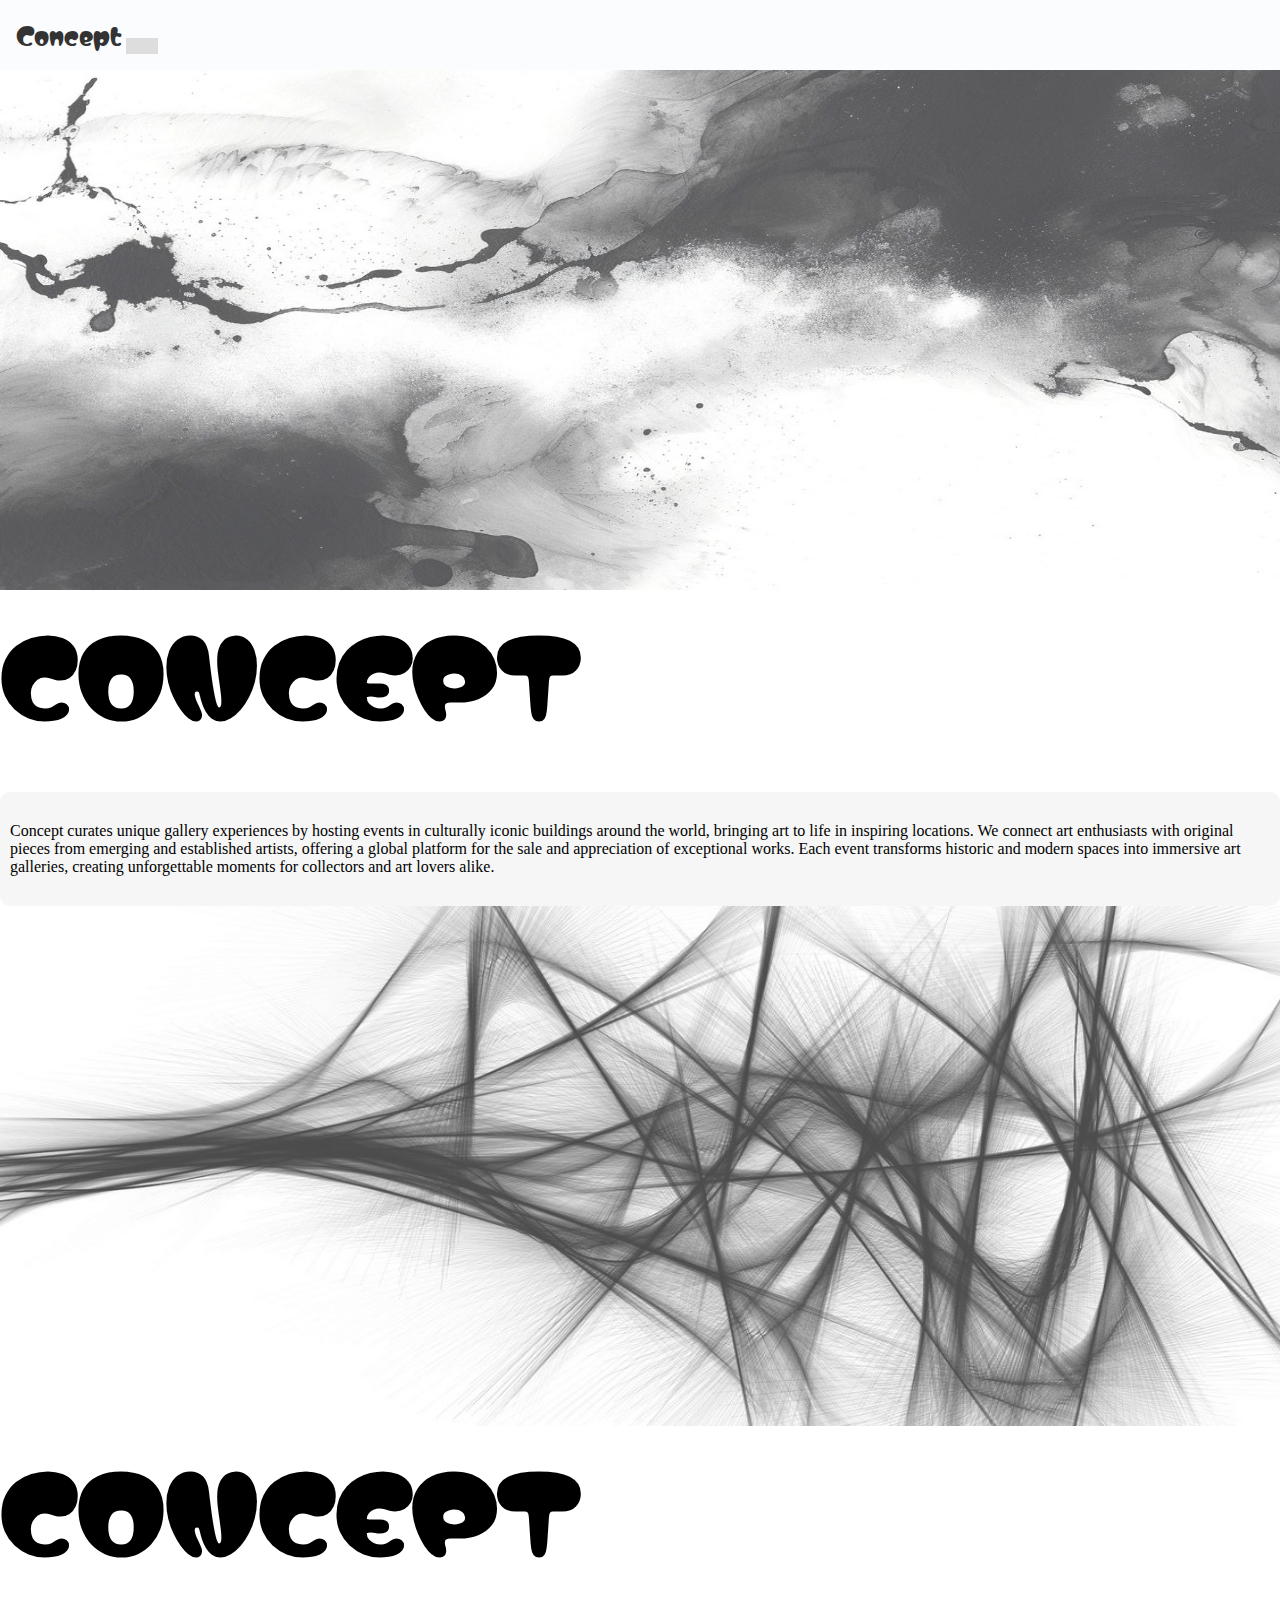
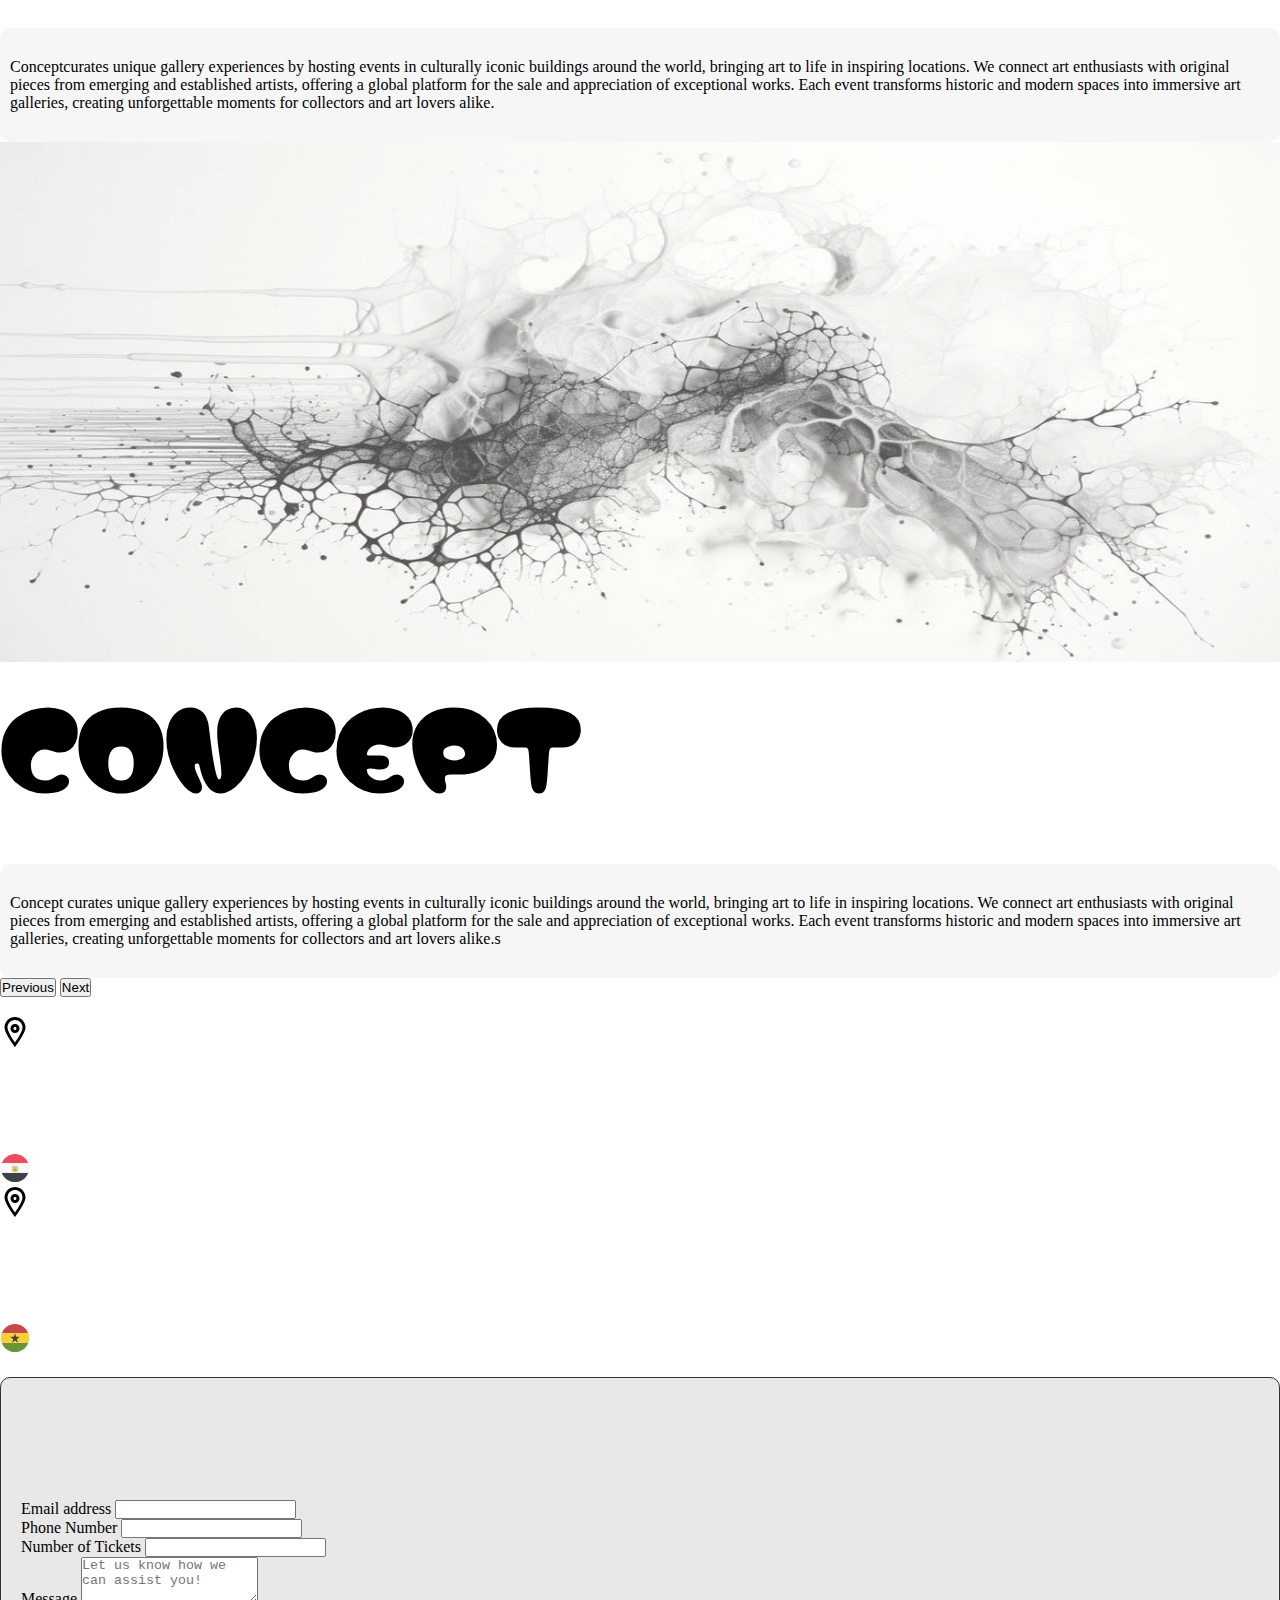
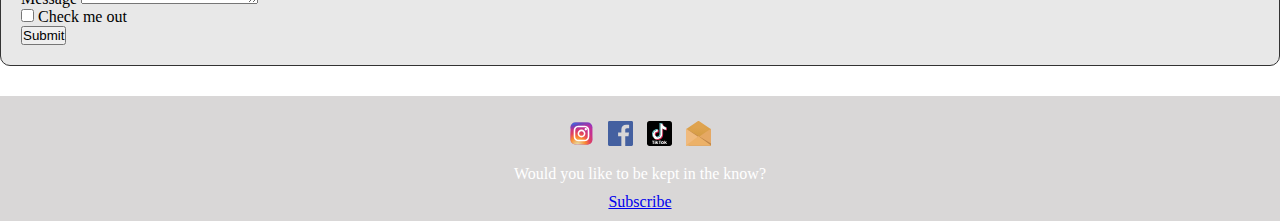
<file: index.html>
<!DOCTYPE html>
<html lang="en">
<head>
    <meta charset="UTF-8">
    <meta name="viewport" content="width=device-width, initial-scale=1.0">
   <link rel="stylesheet" href="styles.css">
   <link href="https://cdn.jsdelivr.net/npm/bootstrap@5.2.3/dist/css/bootstrap.min.css" rel="stylesheet" integrity="sha384-rbsA2VBKQhggwzxH7pPCaAqO46MgnOM80zW1RWuH61DGLwZJEdK2Kadq2F9CUG65" crossorigin="anonymous">
   <link rel="preconnect" href="https://fonts.googleapis.com">
<link rel="preconnect" href="https://fonts.gstatic.com" crossorigin>
<link href="https://fonts.googleapis.com/css2?family=Abril+Fatface&family=Bitter:ital,wght@0,100..900;1,100..900&family=Khand:wght@300;400;500;600;700&family=Matemasie&display=swap" rel="stylesheet">
   <link rel="js" href="app.js">
    <title>Concept</title>
</head>
<body>
<header>
<nav class="navbar navbar-expand-lg bg-body-tertiary">
    <div class="container-fluid">
      <a class="navbar-brand" href="#">Concept</a>
      <button class="navbar-toggler" type="button" data-bs-toggle="collapse" data-bs-target="#navbarSupportedContent" aria-controls="navbarSupportedContent" aria-expanded="false" aria-label="Toggle navigation">
        <span class="navbar-toggler-icon"></span>
      </button>
      <div class="collapse navbar-collapse" id="navbarSupportedContent">
        <ul class="navbar-nav me-auto mb-2 mb-lg-0">
          <li class="nav-item">
            <a class="nav-link active" aria-current="page" href="./index.html">Home</a>
          </li>
          <li class="nav-item dropdown">
            <a class="nav-link dropdown-toggle" href="#" role="button" data-bs-toggle="dropdown" aria-expanded="false">
              Locations
            </a>
            <ul class="dropdown-menu">
                <li><a class="dropdown-item" href="./locations.html#ghana">Ghana</a></li>
                <li><a class="dropdown-item" href="./locations.html#egypt">Egypt</a></li>
            </ul>
          </li>
          <li class="nav-item">
            <a class="nav-link" href="./shop.html">Shop</a>
          </li>
        </ul>
        <form class="d-flex" role="search">
          <input class="form-control me-2" type="search" placeholder="discover more" aria-label="Search">
          <button class="btn btn-dark" type="submit">Search</button>
        </form>
      </div>
    </div>
  </nav>
</header> 
<main>
    <section class="hero">
        <div id="carouselExampleAutoplaying" class="carousel slide" data-bs-ride="carousel">
            <div class="carousel-inner">
              <div class="carousel-item active">
                <img src="/Seek Discomfort/caro1.jpg" class="d-block w-100" alt="...">
                <div class="carousel-caption d-none d-md-block">
                    <h2 id="yestheory">CONCEPT</h2>
                    <p id="yes-hero">Concept curates unique gallery experiences by hosting events in culturally iconic buildings around the world, bringing art to life in inspiring locations. We connect art enthusiasts with original pieces from emerging and established artists, offering a global platform for the sale and appreciation of exceptional works. Each event transforms historic and modern spaces into immersive art galleries, creating unforgettable moments for collectors and art lovers alike.</p>
                </div>
              </div>
              <div class="carousel-item">
                <img src="/Seek Discomfort/caro2.jpg" class="d-block w-100" alt="...">
                <div class="carousel-caption d-none d-md-block">
                    <h2 id="yestheory">CONCEPT</h2>
                    <p id="yes-hero">Conceptcurates unique gallery experiences by hosting events in culturally iconic buildings around the world, bringing art to life in inspiring locations. We connect art enthusiasts with original pieces from emerging and established artists, offering a global platform for the sale and appreciation of exceptional works. Each event transforms historic and modern spaces into immersive art galleries, creating unforgettable moments for collectors and art lovers alike.</p>
                </div>
              </div>
              <div class="carousel-item">
                <img src="/Seek Discomfort/caro3.jpg" class="d-block w-100" alt="...">
                <div class="carousel-caption d-none d-md-block">
                    <h2 id="yestheory">CONCEPT</h2>
                    <p id="yes-hero">Concept curates unique gallery experiences by hosting events in culturally iconic buildings around the world, bringing art to life in inspiring locations. We connect art enthusiasts with original pieces from emerging and established artists, offering a global platform for the sale and appreciation of exceptional works. Each event transforms historic and modern spaces into immersive art galleries, creating unforgettable moments for collectors and art lovers alike.s</p>
                </div>
              </div>
            </div>
            <button class="carousel-control-prev" type="button" data-bs-target="#carouselExampleAutoplaying" data-bs-slide="prev">
              <span class="carousel-control-prev-icon" aria-hidden="true"></span>
              <span class="visually-hidden">Previous</span>
            </button>
            <button class="carousel-control-next" type="button" data-bs-target="#carouselExampleAutoplaying" data-bs-slide="next">
              <span class="carousel-control-next-icon" aria-hidden="true"></span>
              <span class="visually-hidden">Next</span>
            </button>
          </div>
    </section>
</main>

<div class="container text-center" id="locations">
    <div class="row">
        <div class="col">
            <span> <a href="./locations.html#egypt"><img src="/Seek Discomfort/pin-sharp-circle-625-svgrepo-com.svg" alt="pin" id="pin"></a>
                <h1> egypt</h1></span>
                <img src="/Seek Discomfort/flag-for-egypt-svgrepo-com.svg" alt="" class="flag"> 
          </div>
      <div class="col">
        <span> <a href="./locations.html#ghana"><img src="/Seek Discomfort/pin-sharp-circle-625-svgrepo-com.svg" alt="pin" id="pin"></a>
            <h1>ghana</h1></span>  
         <img src="/Seek Discomfort/flag-for-ghana-svgrepo-com.svg" alt="" class="flag">  
      </div>
    </div>
</div>
<section class="form container">
    <h1 class="text-center">Tickets</h1>
    <form>
        <div class="row">
            <!-- Email Field -->
            <div class="col-12 col-md-6 mb-3">
                <label for="exampleInputEmail1" class="form-label">Email address</label>
                <input type="email" class="form-control" id="exampleInputEmail1" aria-describedby="emailHelp">
            </div>

            <!-- Phone Number Field -->
            <div class="col-12 col-md-6 mb-3">
                <label for="exampleInputPhone" class="form-label">Phone Number</label>
                <input type="text" class="form-control" id="exampleInputPhone">
            </div>
        </div>

        <!-- Number of Tickets Field -->
        <div class="mb-3">
            <label for="exampleInputNumber1" class="form-label">Number of Tickets</label>
            <input type="number" class="form-control" id="exampleInputNumber1">
        </div>

        <!-- Message Field -->
        <div class="mb-3">
            <label for="exampleInputMessage1" class="form-label">Message</label>
            <textarea class="form-control" id="exampleInputMessage1" rows="3" placeholder="Let us know how we can assist you!"></textarea>
        </div>

        <!-- Checkbox -->
        <div class="mb-3 form-check">
            <input type="checkbox" class="form-check-input" id="exampleCheck1">
            <label class="form-check-label" for="exampleCheck1">Check me out</label>
        </div>

        <!-- Submit Button -->
        <button type="submit" class="btn btn-dark w-100">Submit</button>
    </form>
</section>

</section>
<footer> 
            <div class="socials">
                <img src="/Seek Discomfort/instagram-1-svgrepo-com.svg" alt="insta" id="socials">
                <img src="/Seek Discomfort/facebook-color-svgrepo-com.svg" alt="fb" id="socials">
                <img src="/Seek Discomfort/tiktok-logo-logo-svgrepo-com.svg" alt="tiktok" id="socials">
                <img src="/Seek Discomfort/email-opened-svgrepo-com.svg" alt="email" id="socials">
            </div> 
            <p id="footer">Would you like to be kept in the know?</p>
          <a href="#" class="btn btn-dark">Subscribe</a>
</footer>
  <script src="https://cdn.jsdelivr.net/npm/@popperjs/core@2.11.8/dist/umd/popper.min.js" integrity="sha384-I7E8VVD/ismYTF4hNIPjVp/Zjvgyol6VFvRkX/vR+Vc4jQkC+hVqc2pM8ODewa9r" crossorigin="anonymous"></script>
<script src="https://cdn.jsdelivr.net/npm/bootstrap@5.3.3/dist/js/bootstrap.min.js" integrity="sha384-0pUGZvbkm6XF6gxjEnlmuGrJXVbNuzT9qBBavbLwCsOGabYfZo0T0to5eqruptLy" crossorigin="anonymous"></script>
</body>
</html>
</file>
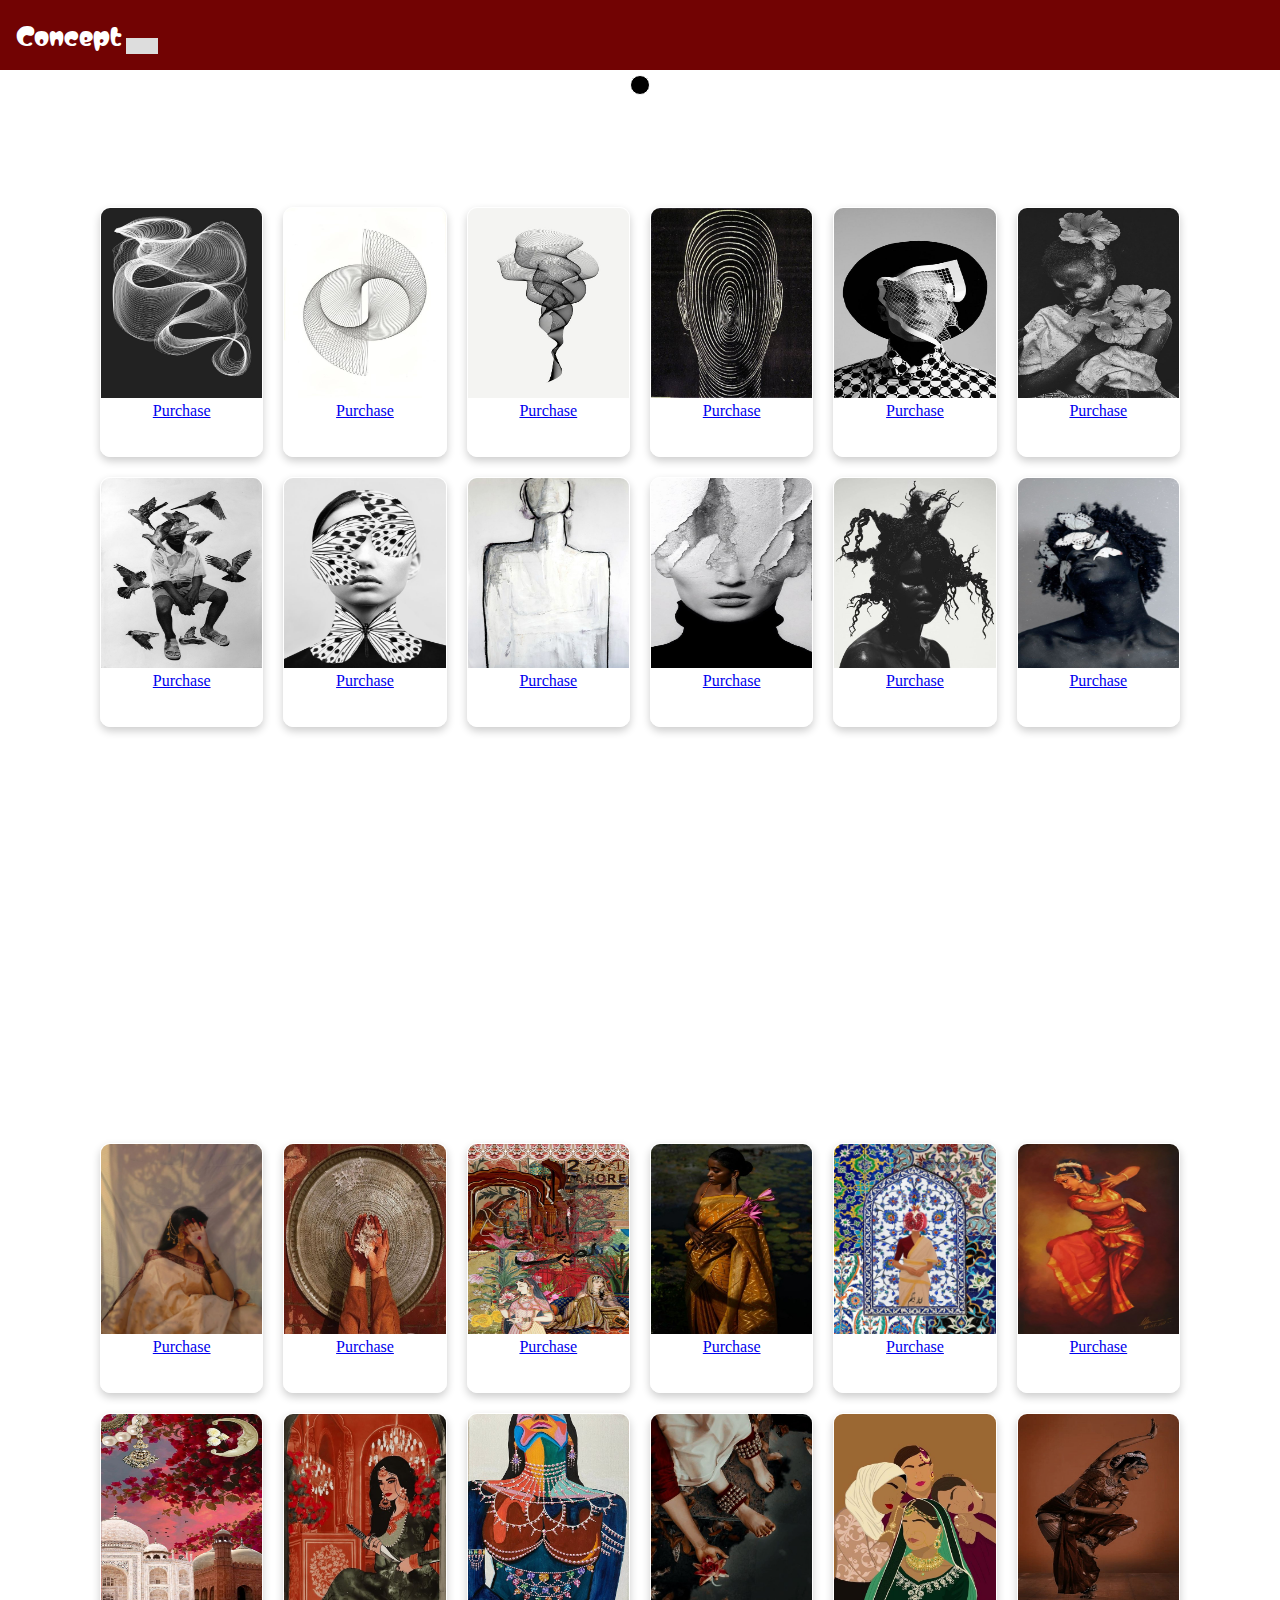
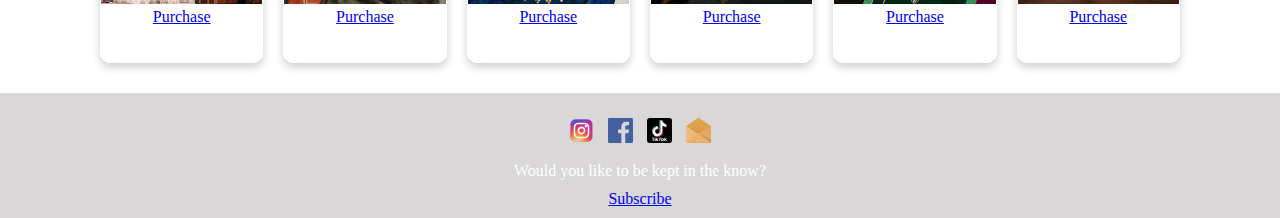
<file: shop.html>
<!DOCTYPE html>
<html lang="en">
  <head>
    <meta charset="UTF-8" />
    <meta name="viewport" content="width=device-width, initial-scale=1.0" />
    <link rel="stylesheet" href="styles.css">
   <link href="https://cdn.jsdelivr.net/npm/bootstrap@5.2.3/dist/css/bootstrap.min.css" rel="stylesheet" integrity="sha384-rbsA2VBKQhggwzxH7pPCaAqO46MgnOM80zW1RWuH61DGLwZJEdK2Kadq2F9CUG65" crossorigin="anonymous">
   <link rel="js" href="app.js">
   <link rel="preconnect" href="https://fonts.googleapis.com">
<link rel="preconnect" href="https://fonts.gstatic.com" crossorigin>
<link href="https://fonts.googleapis.com/css2?family=Abril+Fatface&family=Bitter:ital,wght@0,100..900;1,100..900&family=Khand:wght@300;400;500;600;700&family=Matemasie&display=swap" rel="stylesheet">
    <title>Concept Shop</title>
  </head>
  <body>
    <header>
        <nav id="nav-shop"   class="navbar navbar-expand-lg bg-body-tertiary">
            <div class="container-fluid">
              <a class="navbar-brand" href="./index.html" id="navbrand-shop" >Concept</a>
              <button class="navbar-toggler" type="button" data-bs-toggle="collapse" data-bs-target="#navbarSupportedContent" aria-controls="navbarSupportedContent" aria-expanded="false" aria-label="Toggle navigation">
                <span class="navbar-toggler-icon"></span>
              </button>
              <div class="collapse navbar-collapse" id="navbarSupportedContent">
                <ul class="navbar-nav me-auto mb-2 mb-lg-0">
                  <li class="nav-item">
                    <a class="nav-link active" aria-current="page" href="./index.html">Home</a>
                  </li>
                  <li class="nav-item dropdown">
                    <a class="nav-link dropdown-toggle" href="#" role="button" data-bs-toggle="dropdown" aria-expanded="false" id="navbarlinks">
                      Locations
                    </a>
                    <ul class="dropdown-menu">
                        <li><a class="dropdown-item" href="./locations.html#ghana">Ghana</a></li>
                        <li><a class="dropdown-item" href="./locations.html#egypt">Egypt</a></li>
                    </ul>
                  </li>
                  <li class="nav-item">
                    <a class="nav-link" href="./shop.html" id="navbarlinks">Shop</a>
                  </li>
                </ul>
                <form class="d-flex" role="search">
                  <input class="form-control me-2" type="search" placeholder="discover more" aria-label="Search">
                  <button class="btn btn-dark" type="submit">Search</button>
                </form>
              </div>
            </div>
          </nav>
        </header>
        <main>
            <div class="button-container">
                <button id="colour-change"></button>
              </div>
        <section id="shop-hero">
            <h1>Available Pieces</h1>
        </section> 
        <section class="store-bw">
    <div class="tile-container">
      <div class="tile">
        <img src="/Seek Discomfort/wall1.jpg" class="card-img-top"  id="tile-image">
        <div class="card-body">
            <a href="#" class="btn btn-dark" id="shop-btn">Purchase</a>
          </div>
      </div>
      <div class="tile">
        <img src="/Seek Discomfort/wall2.jpg" class="card-img-top"  id="tile-image">
        <div class="card-body">
            <a href="#" class="btn btn-dark" id="shop-btn">Purchase</a>
          </div>
      </div>
      <div class="tile">
        <img src="/Seek Discomfort/wall5.jpg" class="card-img-top"  id="tile-image">
        <div class="card-body">
            <a href="#" class="btn btn-dark" id="shop-btn">Purchase</a>
          </div>
      </div>
      <div class="tile">
        <img src="/Seek Discomfort/1.jpg"   class="card-img-top"  id="tile-image">
        <div class="card-body">
            <a href="#" class="btn btn-dark" id="shop-btn">Purchase</a>
          </div>
      </div>
      <div class="tile">
        <img src="/Seek Discomfort/2.jpg" class="card-img-top"  id="tile-image">
        <div class="card-body">
            <a href="#" class="btn btn-dark" id="shop-btn">Purchase</a>
          </div>
      </div>
      <div class="tile">
        <img src="/Seek Discomfort/10.jpg" class="card-img-top"  id="tile-image">
        <div class="card-body">
            <a href="#" class="btn btn-dark" id="shop-btn">Purchase</a>
          </div>
      </div>
      <div class="tile">
        <img src="/Seek Discomfort/3.jpg" class="card-img-top"  id="tile-image">
        <div class="card-body">
            <a href="#" class="btn btn-dark" id="shop-btn">Purchase</a>
          </div>
      </div>
      <div class="tile">  <img src="/Seek Discomfort/4.jpg" class="card-img-top"  id="tile-image">
        <div class="card-body">
            <a href="#" class="btn btn-dark" id="shop-btn">Purchase</a>
          </div>
      </div>
      <div class="tile">  <img src="/Seek Discomfort/6.jpg" class="card-img-top"  id="tile-image">
        <div class="card-body">
            <a href="#" class="btn btn-dark" id="shop-btn">Purchase</a>
          </div>
      </div>
      <div class="tile">  <img src="/Seek Discomfort/7.jpg" class="card-img-top"  id="tile-image">
        <div class="card-body">
            <a href="#" class="btn btn-dark" id="shop-btn">Purchase</a>
          </div>
      </div>
      <div class="tile">  <img src="/Seek Discomfort/8.jpg" class="card-img-top"  id="tile-image">
        <div class="card-body">
            <a href="#" class="btn btn-dark" id="shop-btn">Purchase</a>
          </div>
      </div>
      <div class="tile">  <img src="/Seek Discomfort/9.jpg" class="card-img-top"  id="tile-image">
        <div class="card-body">
            <a href="#" class="btn btn-dark" id="shop-btn">Purchase</a>
          </div>
      </div>
        </section>
        <section>
            <div class="center-content">
                <canvas id="canvas-2"></canvas>
              </div>
        </section>
        <section class="store-colour">
            <h1>Available Pieces</h1>
    <div class="tile-container">
      <div class="tile">
        <img src="/Seek Discomfort/a.jpg" class="card-img-top"  id="tile-image">
        <div class="card-body">
            <a href="#" class="btn btn-danger" id="shop-btn">Purchase</a>
          </div>
      </div>
      <div class="tile">
        <img src="/Seek Discomfort/b.jpg" class="card-img-top"  id="tile-image">
        <div class="card-body">
            <a href="#" class="btn btn-danger" id="shop-btn">Purchase</a>
          </div>
      </div>
      <div class="tile">
        <img src="/Seek Discomfort/c.jpg" class="card-img-top"  id="tile-image">
        <div class="card-body">
            <a href="#" class="btn btn-danger" id="shop-btn">Purchase</a>
          </div>
      </div>
      <div class="tile">
        <img src="/Seek Discomfort/d.jpg "   class="card-img-top"  id="tile-image">
        <div class="card-body">
            <a href="#" class="btn btn-danger" id="shop-btn">Purchase</a>
          </div>
      </div>
      <div class="tile">
        <img src="/Seek Discomfort/e.jpg" class="card-img-top"  id="tile-image">
        <div class="card-body">
            <a href="#" class="btn btn-danger" id="shop-btn">Purchase</a>
          </div>
      </div>
      <div class="tile">
        <img src="/Seek Discomfort/f.jpg" class="card-img-top"  id="tile-image">
        <div class="card-body">
            <a href="#" class="btn btn-danger" id="shop-btn">Purchase</a>
          </div>
      </div>
      <div class="tile">
        <img src="/Seek Discomfort/g.jpg" class="card-img-top"  id="tile-image">
        <div class="card-body">
            <a href="#" class="btn btn-danger" id="shop-btn">Purchase</a>
          </div>
      </div>
      <div class="tile">  <img src="/Seek Discomfort/h.jpg" class="card-img-top"  id="tile-image">
        <div class="card-body">
            <a href="#" class="btn btn-danger" id="shop-btn">Purchase</a>
          </div>
      </div>
      <div class="tile">  <img src="/Seek Discomfort/i.jpg" class="card-img-top"  id="tile-image">
        <div class="card-body">
            <a href="#" class="btn btn-danger" id="shop-btn">Purchase</a>
          </div>
      </div>
      <div class="tile">  <img src="/Seek Discomfort/j.jpg" class="card-img-top"  id="tile-image">
        <div class="card-body">
            <a href="#" class="btn btn-danger" id="shop-btn">Purchase</a>
          </div>
      </div>
      <div class="tile">  <img src="/Seek Discomfort/k.jpg" class="card-img-top"  id="tile-image">
        <div class="card-body">
            <a href="#" class="btn btn-danger" id="shop-btn">Purchase</a>
          </div>
      </div>
      <div class="tile">  <img src="/Seek Discomfort/l.jpg" class="card-img-top"  id="tile-image">
        <div class="card-body">
            <a href="#" class="btn btn-danger" id="shop-btn">Purchase</a>
          </div>
      </div>
    </div>
</section>
</main>
<footer> 
    <div class="socials">
        <img src="/Seek Discomfort/instagram-1-svgrepo-com.svg" alt="insta" id="socials">
        <img src="/Seek Discomfort/facebook-color-svgrepo-com.svg" alt="fb" id="socials">
        <img src="/Seek Discomfort/tiktok-logo-logo-svgrepo-com.svg" alt="tiktok" id="socials">
        <img src="/Seek Discomfort/email-opened-svgrepo-com.svg" alt="email" id="socials">
    </div> 
    <p id="footer">Would you like to be kept in the know?</p>
  <a href="#" class="btn btn-dark">Subscribe</a>
</footer>
<script src="app.js"></script> 
  </body>
</html>
</file>
<file: styles.css>
* {
    margin: 0;
    padding: 0;
    box-sizing: border-box;
  }
  
  .store-bw, .store-colour{
    margin-left: 100px;
    margin-right: 100px;
  }
  /* Navbar Styling */
  .navbar {
    display: flex;
    align-items: center;
    justify-content: space-between;
    background-color: #ecf0f431;
    padding: 1rem;
    font-family: Arial, sans-serif;
  }
  
  .navbar-brand {
    font-size: 1.5rem;
    color: #333;
    text-decoration: none;
    font-family: "Matemasie", sans-serif;
  }
  
  .navbar-toggler {
    display: nonblock;
    background-color: #ddd;
    border: none;
    padding: 0.5rem 1rem;
    font-size: 1rem;
    cursor: pointer;
  }


  /* Show the navbar menu when toggled */
  .navbar-collapse.collapse {
    display: none !important;
  }

  .navbar-collapse.show {
    display: block !important;
  }

  
  .navbar-nav {
    list-style: none;
    display: flex;
    gap: 1rem;
  }
  
  .nav-item a {
    color: #333;
    text-decoration: none;
    padding: 0.5rem 1rem;
    border-radius: 4px;
    transition: background-color 0.3s;
  }
  
  .nav-item a:hover,
  .nav-item a.active {
    background-color: #e2e6ea;
  }

  #nav-shop{
    background-color: #720303;
  }
  
  /* Dropdown Menu */
  .dropdown {
    position: relative;
  }
  
  .dropdown-menu {
    display: none;
    position: absolute;
    top: 100%;
    left: 0;
    background-color: #f8f9fa;
    padding: 0.5rem 0;
    border-radius: 4px;
    box-shadow: 0 4px 8px rgba(0, 0, 0, 0.1);
    min-width: 150px;
  }
  
  .dropdown:hover .dropdown-menu {
    display: block;
  }
  
  .dropdown-item {
    padding: 0.5rem 1rem;
    color: #333;
    text-decoration: none;
    display: block;
  }
  
  .dropdown-item:hover {
    background-color: #e2e6ea;
  }
  
  #navbrand-shop{
    color: white;
  }

  #navbarlinks{
    color: white;
  }

  /* Use of Tile Responsive */
  .tile-container {
    display: grid;
    grid-template-columns: repeat(auto-fit, minmax(150px, 1fr));
    grid-gap: 20px;
    padding-top: 10px;
  }
  .tile {
    border-radius: 10px;
    min-width: 100px;
    width: 100%;
    height: 250px;
    border: 1px solid white;
    overflow: hidden;
    box-shadow: 0 4px 8px rgba(0, 0, 0, 0.2);
  }

    #tile-image {
        width: 100%;
        height: 190px;
      }
  
  .tile:hover {
    box-shadow: 0 8px 16px rgba(0, 0, 0, 0.3);
  }
  
  h1{
    font-family: "Matemasie", sans-serif;
    text-align: center; 
    color: #1f1c1c;
    margin: 10px;
    padding-top: 20px;
    padding-bottom: 15px;
    animation-name: fadeIn;
    animation-duration: 1.5s;
    animation-timing-function: ease;
    animation-fill-mode: forwards;
    opacity: 0;
  }
  @keyframes fadeIn {
    from {
      opacity: 0;
    }
    to {
      opacity: 1;
    }
  }

.country{
    display: inline-block;
}

.card-body{
    text-align: center;
}

.card-title{
    font-family: monospace;
    margin-top: 6px;
    font-size: 15px;
    text-transform: uppercase;
}

#shop-btn{
    margin-top: 12px;
}

.d-block {
width: 100%;
height: 520px;
margin: 0;
opacity: 70%;

}
#locations{
    margin-top: 20px;
    margin-bottom: 20px;
}
#yestheory{
    color: rgb(0, 0, 0);
    padding-bottom:50px;
    font-family: "Matemasie", sans-serif;
    font-size: 100px;
}
#yes-hero{
    color: rgb(0, 0, 0);
    padding-top: 30px;
    padding-bottom: 30px;
  }
  
  .form{
    background-color: #ddddddaf;
   padding: 20px 20px;
    border-radius: 10px;
    border: #333 solid 1px;

  }


  .flag, #pin{
    width: 30px;
    height: 30px;
    animation-name: bobbing;
    animation-duration: 2s;
    animation-timing-function: ease-in-out;
    animation-iteration-count: infinite;
  }
  
  @keyframes bobbing {
    0% {
      transform: translateY(0);
    }
    50% {
      transform: translateY(-10px);
    }
    100% {
      transform: translateY(0);
    }
  }


 .flag{
    display: inline-block;
 }
p{
    background-color: #dddddd46;
    padding: 10px 10px;
    border-radius: 10px;
}

footer{
    padding: 10px 10px;
    background-color: #c7c5c5af;
    color: white;
    margin-top: 30px;
    align-items: center;
    text-align: center;
}

#footer{
    background-color:#c7c5c500;
}

#yestheory-footer{
    font-family: "Matemasie", sans-serif;
    margin-top: 15px;
    margin-left: 50px;
  }


#socials{
    width: 35px;
    height: 35px;
    justify-content: center;
    padding:5px ;
}

 .socials{
    margin-top: 10px;
} 
.button-container {
    display: flex;
    justify-content: center; 
    align-items: center; 
    padding-top: 5px;
}

#colour-change {
    width: 20px;
    height: 20px;
    border-radius: 10px;
    margin: 0; 
    background-color: black;
    border: 1px solid white;
}

/* Use Of Media Query */
@media (min-width: 592px) and (max-width: 1024px) {
    .navbar-nav {
      display: none;
      flex-direction: column;
      gap: 0;
    }
  
    .navbar-nav.show {
      display: flex;
    }
  
    .navbar-toggler {
      display: block;
    }
    
}

@media (max-width: 592px)  and (min-width: 320px){
    #yestheory {
        font-size: 20px; 
    }
    }


    @media (max-width: 320px) {
        #yestheory h2 {
          font-size: 16px !important; 
        }
    }
</file>
